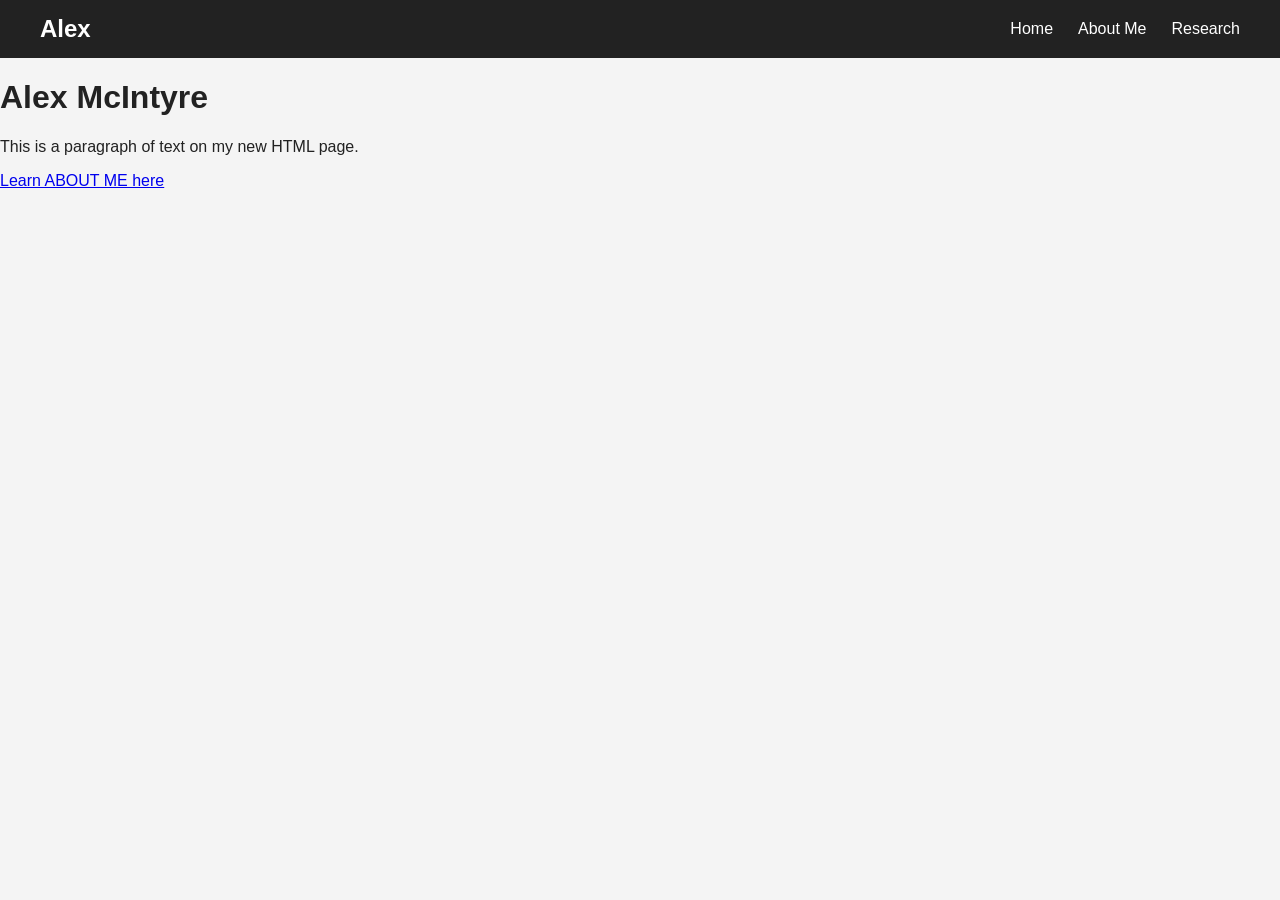
<file: index.html>
<!DOCTYPE html>
<html lang="en">
<head>
    <meta charset="UTF-8">
    <meta name="viewport" content="width=device-width, initial-scale=1.0">
    <title>Alex McIntyre</title>
    <link rel="stylesheet" href="style.css">
</head>
<body>
    <nav>
        <h2 class="logo">Alex</h2>

        <ul>
            <li><a href="index.html">Home</a></li>
            <li><a href="about.html">About Me</a></li>
            <li><a href="research.html">Research</a></li>
        </ul>
    </nav>
    <h1>Alex McIntyre</h1>
    <p>This is a paragraph of text on my new HTML page.</p>
    
    <!-- This is a comment. It won't show up in the browser! -->
    <a href="about.html" target="_blank">Learn ABOUT ME here</a>

</body>
</html>
</file>
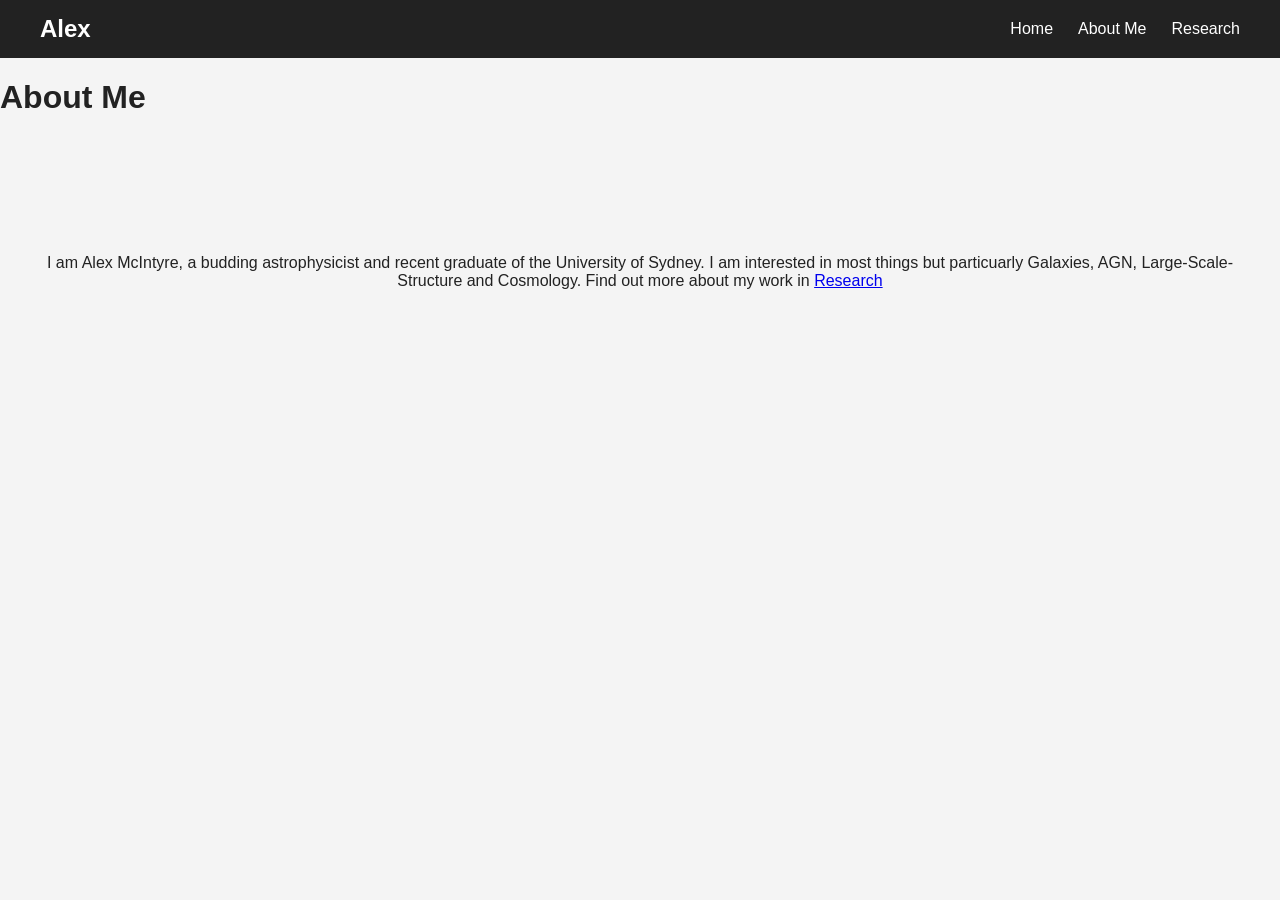
<file: about.html>
<!doctype html>
<html lang="en">
<head>
	<meta charset="utf-8">
	<meta name="viewport" content="width=device-width, initial-scale=1">
	<title>About Me</title>
    <link rel="stylesheet" href="style.css">
</head>
<body>
    <nav>
        <h2 class="logo">Alex</h2>

        <ul>
            <li><a href="index.html">Home</a></li>
            <li><a href="about.html">About Me</a></li>
            <li><a href="research.html">Research</a></li>
        </ul>
    </nav>
	<header>
		<h1>About Me</h1>
	</header>
	<main>
		<p>I am Alex McIntyre, a budding astrophysicist 
            and recent graduate of the University of Sydney. I am interested in most things 
        but particuarly Galaxies, AGN, Large-Scale-Structure and Cosmology. 
        Find out more about my work in <a href="research.html">Research</a> </p>
	</main>
</body>
</html>
</file>
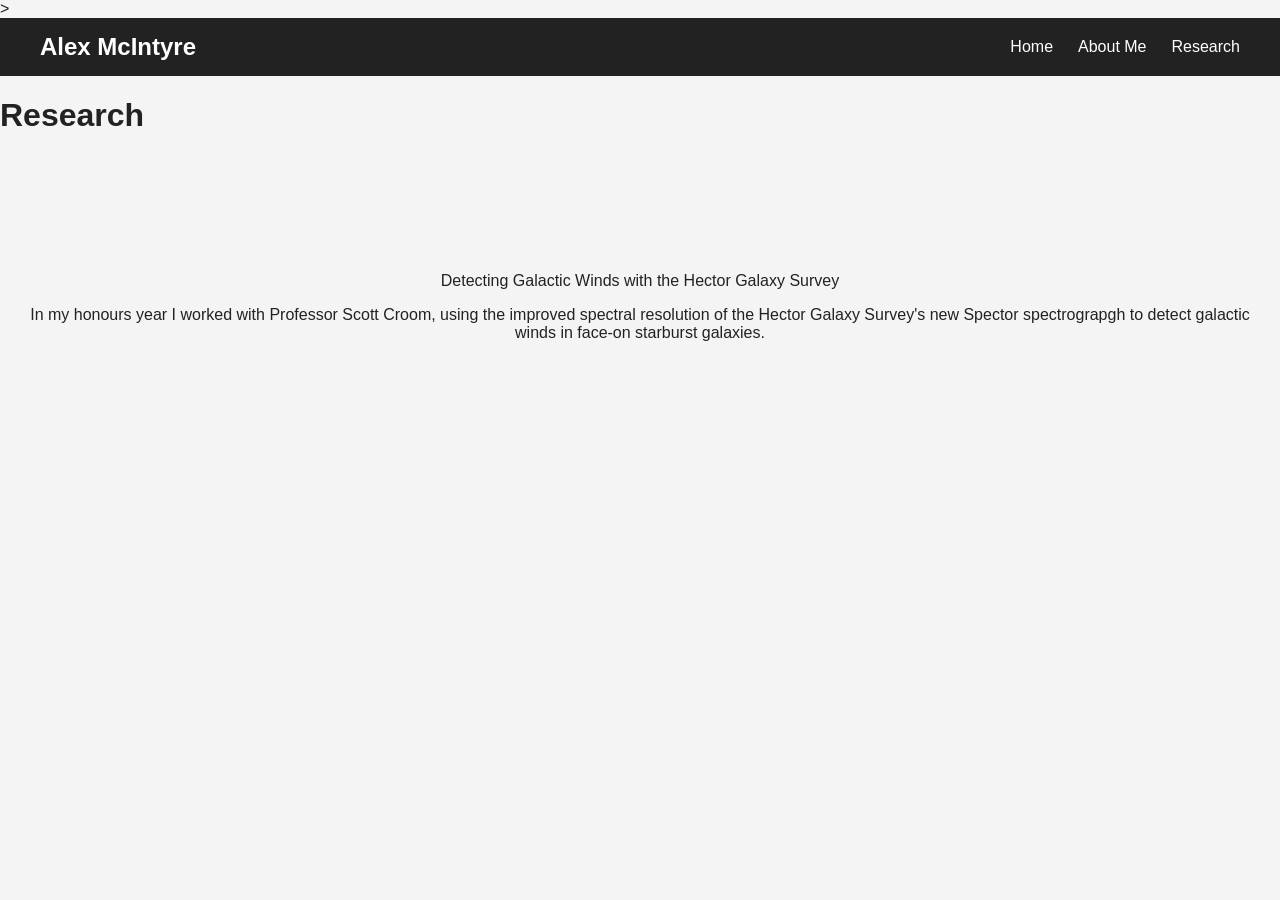
<file: research.html>
<!DOCTYPE html>>
<html lang="en">
    <head>
        <meta charset="UTF-8">
        <meta name="viewport" content="width=device-width, initial-scale=1.0">
        <title>Research</title>
        <link rel="stylesheet" href="style.css">
    </head>

    <body>
        <nav>
            <h2 class="logo">Alex McIntyre</h2>

            <ul>
                <li><a href="index.html">Home</a></li>
                <li><a href="about.html">About Me</a></li>
                <li><a href="research.html">Research</a></li>
            </ul>
        </nav>
        <header>
            <h1>Research</h1>
        </header>
        <main>
            <p> Detecting Galactic Winds with the Hector Galaxy Survey</p>
            <p> In my honours year I worked with Professor Scott Croom, using the 
                improved spectral resolution of the 
                Hector Galaxy Survey's new Spector spectrograpgh to detect galactic winds in face-on starburst galaxies.  </p>
        </main>
    </body>
</file>
<file: style.css>
/* General page styling */
body {
    margin: 0;
    font-family: Arial, sans-serif;
    background-color: #f4f4f4;
    color: #222;
}

/* Navigation bar */
nav {
    background-color: #222;
    color: white;
    display: flex;
    justify-content: space-between;
    align-items: center;
    padding: 15px 40px;
}

.logo {
    margin: 0;
}

/* Menu links */
nav ul {
    list-style: none;
    display: flex;
    gap: 25px;
    margin: 0;
    padding: 0;
}

nav a {
    color: white;
    text-decoration: none;
}

nav a:hover {
    color: #66ccff;
}

/* Homepage content */
main {
    text-align: center;
    padding: 100px 20px;
}

main h1 {
    font-size: 42px;
}

.button {
    display: inline-block;
    margin-top: 20px;
    padding: 12px 24px;
    background-color: #222;
    color: white;
    text-decoration: none;
    border-radius: 5px;
}

.button:hover {
    background-color: #444;
}
</file>
